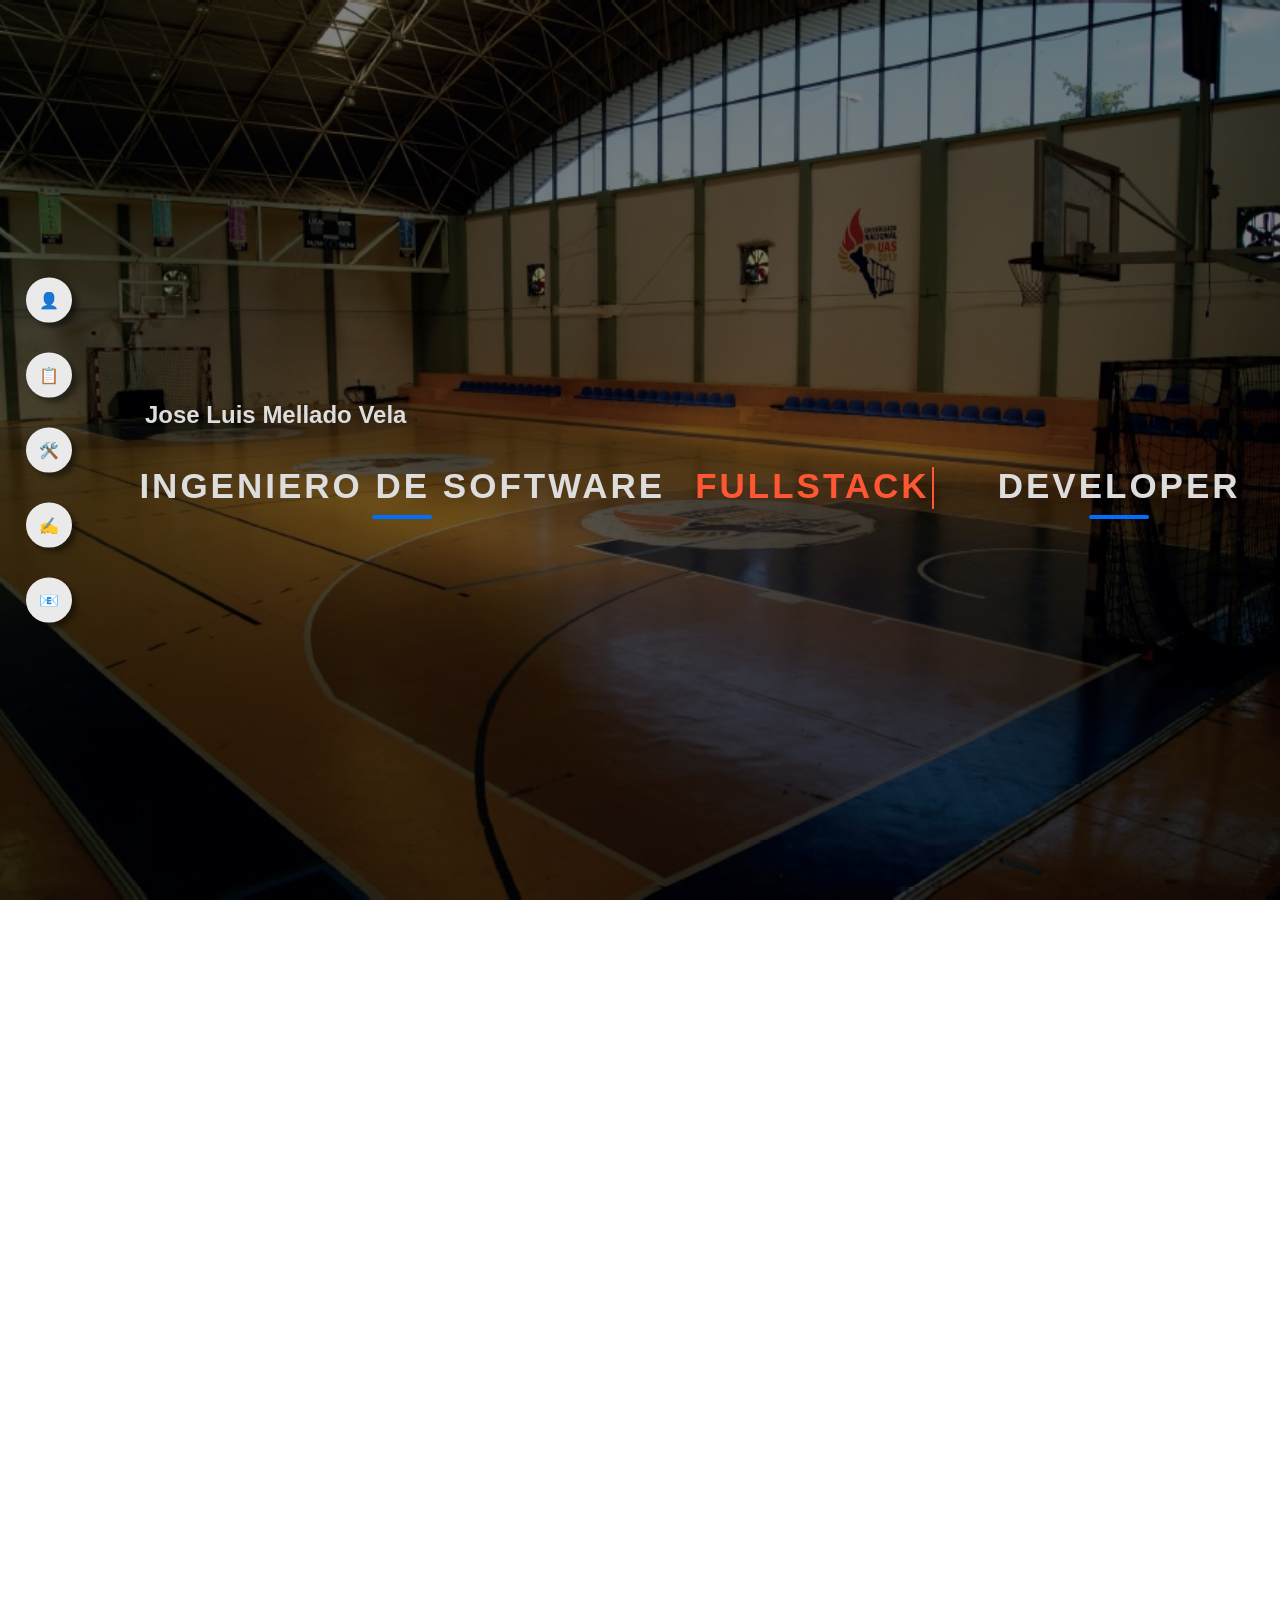
<file: index.html>
<!DOCTYPE html>
<html lang="en">

<head>
    <meta charset="UTF-8">
    <meta name="viewport" content="width=device-width, initial-scale=1.0">
    <title>Acerca de mí</title>
    <meta name="Description" content="Pagina sobre mi">
    <link rel="stylesheet" href="./assets/css/style01.css">
    <link rel="stylesheet" href="./assets/css/style02.css">

    <!-- <link rel="stylesheet" href="./assets/css/section.css"> -->
</head>

<body>

    <header class="main-header">
        <nav>
            <a href="#yo">👤</a>
            <a href="#Experiencia">📋</a>
            <a href="#Proyecto-personales">🛠️</a>
            <a href="#Educacion">✍️</a>
            <a href="#main-footer">📧</a>
        </nav>
    </header>

    <main>
        <section id="yo" class="yo">
            <h1>Jose Luis Mellado Vela</h1>
            <br>
            <div id="animated-text-container" class="animated-text-container">
                <h2>Ingeniero de Software</h2>

                <h2 id="animated-role" class="animated-role">
                    <span class="role-text" aria-hidden="true"></span>
                    <span class="cursor" aria-hidden="true"></span>
                </h2>

                <h2>developer</h2>
            </div>

        </section>


        <section id="sobre-mi" class="sobre-mi reveal" aria-labelledby="sobre-h2">
            <h2>Sobre mi</h2>
            <div class="contenido-principal">
                <p>Hola, soy un entusiasta del desarrollo web y estoy comenzando mi viaje en el mundo del HTML. Me
                    apasiona crear sitios web atractivos y funcionales.</p>
            </div>
            <div class="contenedor-flex-principal">
                <img src="./assets/img/mmmm.jpeg" alt="Mi foto de perfil">
                <div class="informacion-derecha">
                    <h3>Diseñador UI/UX y Desarrollador FullStack</h3>

                    <div class="data-center">
                        <div class="data">
                            <strong>Nombre: </strong>
                            <p>Jose Luis Mellad Vela</p>
                        </div>
                        <div class="data">
                            <strong>Telefono: </strong>
                            <p>+52 241 119 4352</p>
                        </div>
                        <div class="data">
                            <strong>Experiencia: </strong>
                            <p>Junior</p>
                        </div>
                        <div class="data">
                            <strong>Pais: </strong>
                            <p>Mexicó</p>
                        </div>
                        <div class="data">
                            <strong>gmail: </strong>
                            <p>melladovelajoseluis@gmail</p>
                        </div>
                        <div class="data">
                            <strong>github: </strong>
                            <p></p>
                        </div>
                    </div>
                    <p>asodijasdjkalsjdljasdjasjdkljasldjaskljdl</p>
                </div>
            </div>
        </section>

        <section id="Educacion" class="Educacion reveal">
            <h2>Educación</h2>
            <ul>
                <li>
                    <p>Ingeniería en Computación en la Universidad Autónoma de Tlaxcala (UATx) de Agosto de 2021 a
                        Diciembre de 2025</p>
                </li>
                <li>
                    <p>Taller de Desarrollo de sistemas con servicios rest (MYSQL + Springboot + NEXT JS + POSTMAN) en
                        Noviembre 2024</p>
                </li>
                <li>
                    <p>Taller de tecnología aplicada a la educación (utilidades prácticas de Internet y Google) en
                        Noviembre 2023</p>
                </li>
            </ul>

        </section>

        <section id="Experiencia" class="Experiencia reveal">
            <h2>Experiencia</h2>

            <section id="Softitlan" class="Softitlan">
                <h3>Desarrollador full stack en Softitlan de Enero de 2021 a la fecha</h3>
                <p>Realicé actividades de levantamiento de requerimientos, análisis de negocio, diseño de base de datos,
                    diseño UI/UX, creación de APIs y desarrollo de interfaces en React, TypeScript y Tailwind, así como
                    servicios backend en Java Spring Boot.
                    También implementé bases de datos en MySQL y participé en pruebas, corrección de errores,
                    documentación y entregas finales de los proyectos</p>
                <section id="v1" class="v1">
                    <h4>Sistema de Gestión de Centro de Cómputo – Versión 1</h4>
                    <p>Desarrollado para la Universidad Autónoma de Tlaxcala utilizando HTML, CSS, JavaScript y PHP con
                        Programación Orientada a Objetos. Implementé integración con Google Sheets API como parte del
                        ecosistema de Google Workspace, sincronizando información entre Google Sheets y MySQL</p>
                </section>
                <section id="v2" class="v2">
                    <h4>Sistema de Gestión de Centro de Cómputo – Versión 2</h4>
                    <p>Segunda versión del sistema para la Universidad Autónoma de Tlaxcala, desarrollada con React y
                        Java Spring Boot. Integración con Google Sheets API para sincronización con Google Workspace</p>
                </section>
                <section id="Tortuga-Ninja" class="Tortuga-Ninja">
                    <h4>Sistema de Encriptación de Cuentas y Contraseñas</h4>
                    <p>Administración, mantenimiento y actualizaciones de un sistema desarrollado en Spring Boot y HTML,
                        con implementación de doble encriptación AES-256, aplicando el algoritmo dos veces para reforzar
                        la seguridad. Se realizaron mejoras de seguridad, pruebas y optimización continua</p>
                    <a href="https://www.tortuganinja.com/">Tortuga Ninja</a>
                </section>
                <section id="Store" class="Store">
                    <h4>Sistema de Tienda con Gestión de Paquetería</h4>
                    <p>Administración, mantenimiento y actualizaciones de un sistema desarrollado con HTML, CSS,
                        JavaScript y PHP, utilizando Google Sheets API como base de almacenamiento. Implementé un
                        algoritmo propio de cálculo de costos de envío terrestre con la utilización de APIs</p>
                    <a href="https://store.sandbox.softitlan.com/">Softitlan Store</a>
                </section>
                <section id="Landing" class="Landing">
                    <h4>Sistema de Landing Page</h4>
                    <p>Administración, mantenimiento y actualizaciones de una landing page responsiva desarrollada en
                        HTML, CSS, JavaScript y PHP. Se implementó modo claro/oscuro y una sección de videojuegos
                        desarrollados en Unity y exportados a WebGL</p>
                    <a href="https://www.softitlan.com/">Softilan MX</a>
                </section>
                <section id="Bugs" class="Bugs">
                    <h4>Sistema interno de tickets de desarrollo</h4>
                    <p>Administración, mantenimiento y mejoras del sistema interno de tickets, desarrollado con PHP,
                        HTML, CSS y JavaScript. Se implementó un sistema avanzado de búsqueda con paginación, historial
                        de navegación mediante ajustes en la URL, optimización de las librerías internas y mejora de las
                        peticiones al backend para aumentar la eficiencia y la experiencia del usuario</p>
                </section>
            </section>

        </section>


    </main>
    <footer class="main-footer reveal">
        <h2>Informacion de contacto</h2>
        <p><strong>Nombre: </strong>Jose Luis Mellado Vela</p>
        <p><strong>Telefono: </strong> +52 241 199 4352</p>
        <a href="https://www.linkedin.com/in/jose-luis-mellado-vela/">linkendIn</a>
    </footer>


    <script src="./assets/js/app.js"></script>
</body>

</html>
</file>
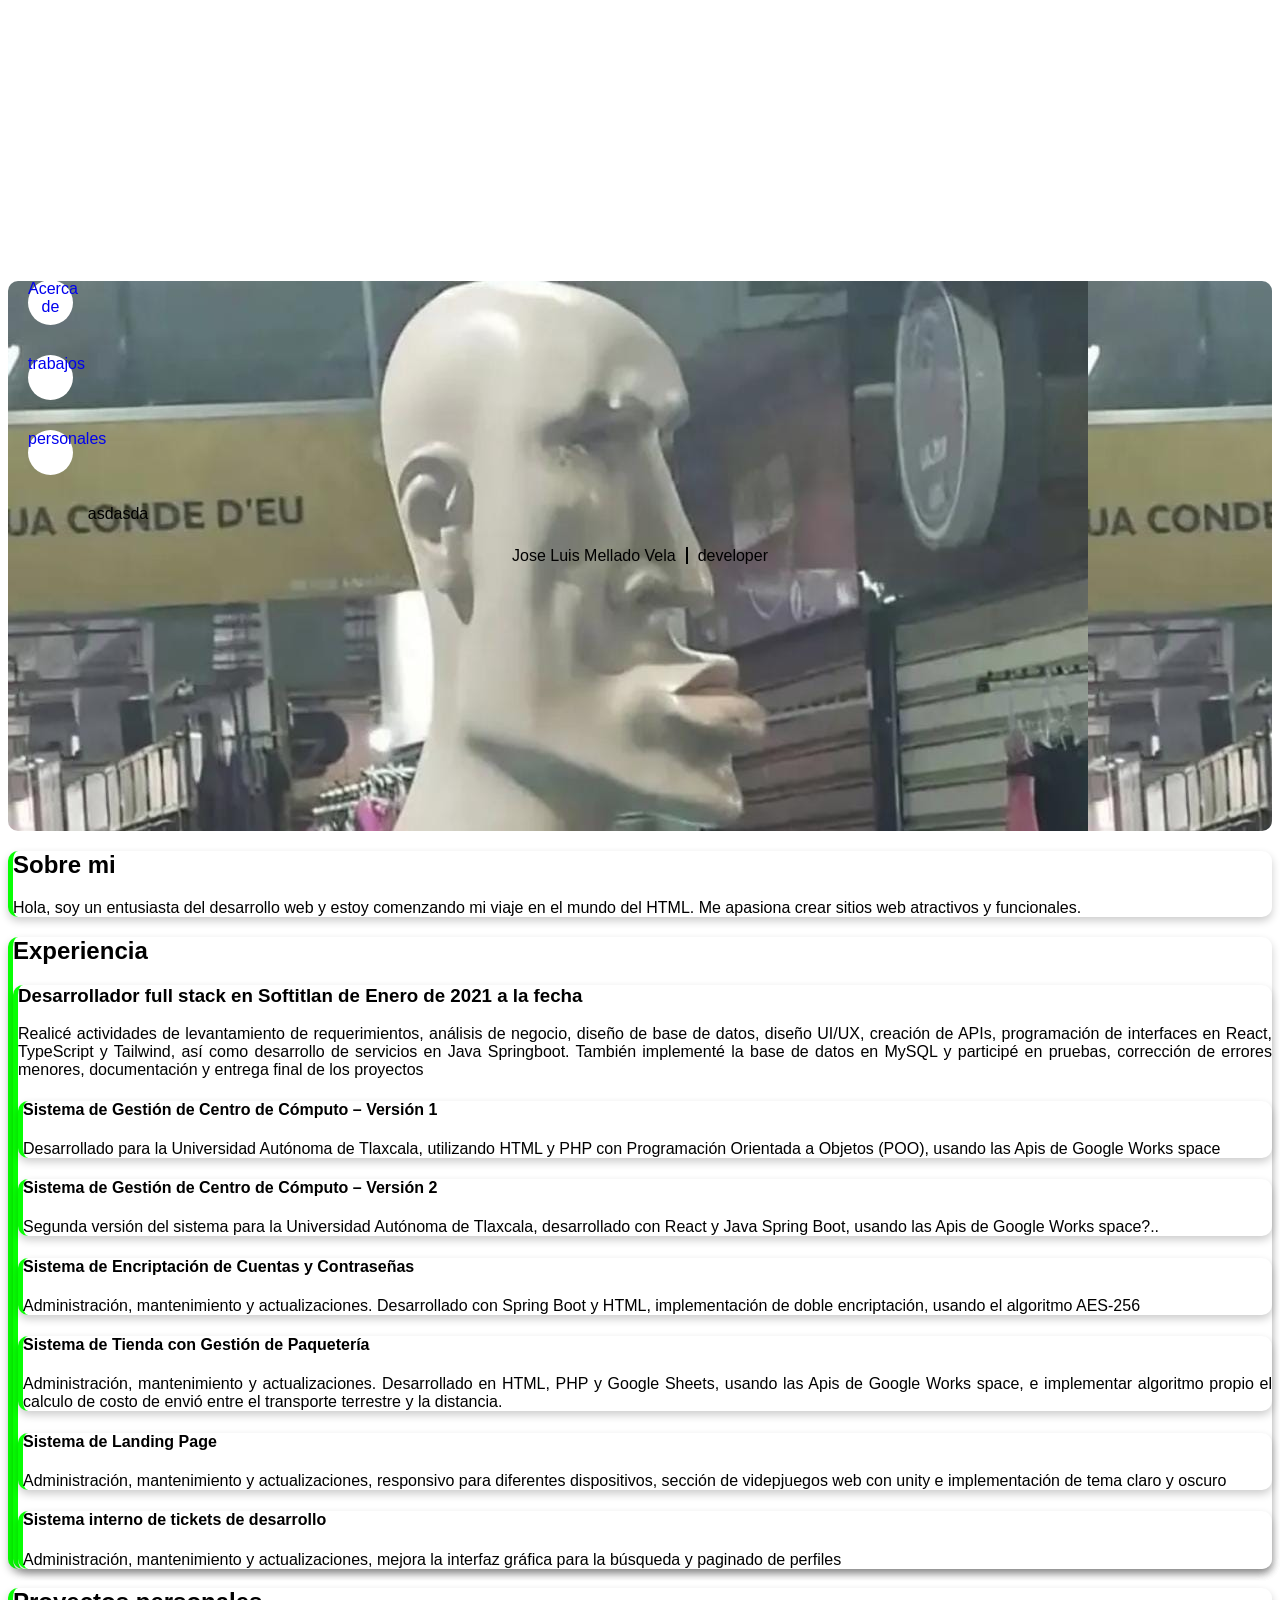
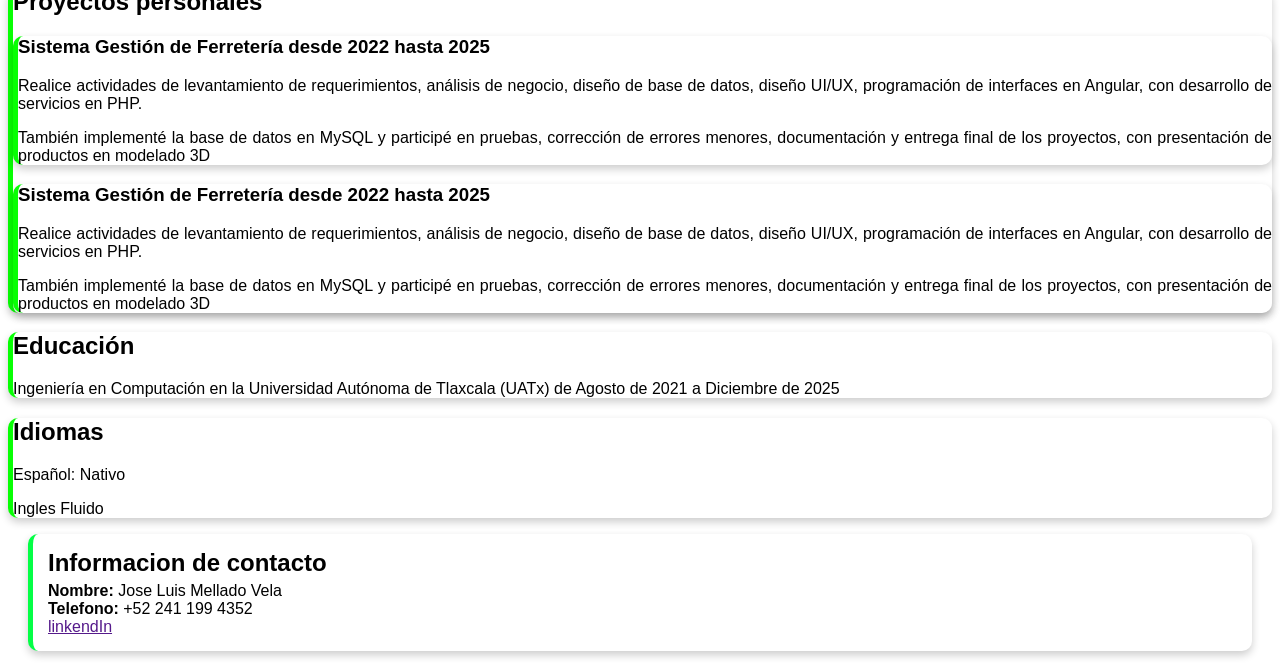
<file: pages/index.html>
<!DOCTYPE html>
<html lang="en">

<head>
    <meta charset="UTF-8">
    <meta name="viewport" content="width=device-width, initial-scale=1.0">
    <title>Acerca de mí</title>
    <meta name="Description" content="Pagina sobre mi">
    <link rel="stylesheet" href="../assets/css/style.css">
</head>

<body>

    <header class="main-header">
        <nav>
            <a href="#sobre">Acerca de</a>
            <a href="#trabajos">trabajos</a>
            <a href="#personales">personales</a>
            asdasda
        </nav>
    </header>

    <main>
        <section id="yp" class="yo">
            <p>Jose Luis Mellado Vela</p>
            <p id="animated-text-container">
                <span id="animated-role"></span>
            </p>
            <p>developer</p>
        </section>


        <section id="sobre" class="sobre-mi" aria-labelledby="sobre-h2">
            <h2 id="sobre-h2">Sobre mi</h2>
            <p>Hola, soy un entusiasta del desarrollo web y estoy comenzando mi viaje en el mundo del HTML. Me apasiona
                crear sitios web atractivos y funcionales.</p>
        </section>
        <section id="trabajos" class="trabajos">
            <h2>Experiencia</h2>

            <section>
                <h3>Desarrollador full stack en Softitlan de Enero de 2021 a la fecha</h3>
                <p>Realicé actividades de levantamiento de requerimientos, análisis de negocio, diseño de base de datos,
                    diseño UI/UX, creación de APIs, programación de interfaces en React, TypeScript y Tailwind, así como
                    desarrollo de servicios en Java Springboot. También implementé la base de datos en MySQL y participé
                    en
                    pruebas, corrección de errores menores, documentación y entrega final de los proyectos</p>
                <section>
                    <h4>Sistema de Gestión de Centro de Cómputo – Versión 1</h4>
                    <p>Desarrollado para la Universidad Autónoma de Tlaxcala, utilizando HTML y PHP con Programación
                        Orientada a Objetos (POO), usando las Apis de Google Works space</p>
                </section>
                <section>
                    <h4>Sistema de Gestión de Centro de Cómputo – Versión 2</h4>
                    <p>Segunda versión del sistema para la Universidad Autónoma de Tlaxcala, desarrollado con React y
                        Java Spring Boot, usando las Apis de Google Works space?..</p>
                </section>
                <section>
                    <h4>Sistema de Encriptación de Cuentas y Contraseñas</h4>
                    <p>Administración, mantenimiento y actualizaciones. Desarrollado con Spring Boot y HTML,
                        implementación de doble encriptación, usando el algoritmo AES-256</p>
                </section>
                <section>
                    <h4>Sistema de Tienda con Gestión de Paquetería</h4>
                    <p>Administración, mantenimiento y actualizaciones. Desarrollado en HTML, PHP y Google Sheets,
                        usando las Apis de Google Works space, e implementar algoritmo propio el calculo de costo de
                        envió entre el transporte terrestre y la distancia.</p>
                </section>
                <section>
                    <h4>Sistema de Landing Page</h4>
                    <p>Administración, mantenimiento y actualizaciones, responsivo para diferentes dispositivos, sección
                        de videpjuegos web con unity e implementación de tema claro y oscuro</p>
                </section>
                <section>
                    <h4>Sistema interno de tickets de desarrollo</h4>
                    <p>Administración, mantenimiento y actualizaciones, mejora la interfaz gráfica para la búsqueda y
                        paginado de perfiles</p>
                </section>
            </section>

        </section>
        <section id="personales" class="personales">
            <h2>Proyectos personales</h2>
            <section>
                <h3>Sistema Gestión de Ferretería desde 2022 hasta 2025</h3>
                <p>Realice actividades de levantamiento de requerimientos, análisis de negocio, diseño de base de datos,
                    diseño UI/UX, programación de interfaces en Angular, con desarrollo de servicios en PHP.</p>
                <p> También implementé la base de datos en MySQL y participé en pruebas, corrección de errores menores,
                    documentación y entrega final de los proyectos, con presentación de productos en modelado 3D</p>
            </section>
            <section>
                <h3>Sistema Gestión de Ferretería desde 2022 hasta 2025</h3>
                <p>Realice actividades de levantamiento de requerimientos, análisis de negocio, diseño de base de datos,
                    diseño UI/UX, programación de interfaces en Angular, con desarrollo de servicios en PHP.</p>
                <p> También implementé la base de datos en MySQL y participé en pruebas, corrección de errores menores,
                    documentación y entrega final de los proyectos, con presentación de productos en modelado 3D</p>
            </section>
        </section>
        <section>
            <h2>Educación</h2>
            <p>Ingeniería en Computación en la Universidad Autónoma de Tlaxcala (UATx) de Agosto de 2021 a Diciembre de
                2025</p>
        </section>
        <section>
            <h2>Idiomas</h2>
            <p>Español: Nativo</p>
            <p>Ingles Fluido</p>
        </section>

    </main>
    <footer class="main-footer">
        <h2>Informacion de contacto</h2>
        <p><strong>Nombre: </strong>Jose Luis Mellado Vela</p>
        <p><strong>Telefono: </strong> +52 241 199 4352</p>
        <a href="">linkendIn</a>
    </footer>


    <script src="../assets/js/app.js"></script>
</body>

</html>
</file>
<file: assets/css/style01.css>
/* CSS BASE */
body {
    margin: 0 0 0 0;   
    padding: 0;
    font-family: 'Segoe UI', Tahoma, Geneva, Verdana, sans-serif;
    max-width: 100vw;
}
body a{
    text-decoration: none;
}

/* NAV LATERAL */
header {
    position: fixed;
    top: 50%;
    left: 2%;
    transform: translateY(-50%);
    z-index: 3;
}

header nav {
    display: flex;
    flex-direction: column;
    gap: 30px;
}

header nav a {
    border: rgb(234, 234, 234) solid 5px;
    border-radius: 50px;
    padding: 8px;
    background-color: rgb(234, 234, 234);
    box-shadow: 5px 5px 5px rgba(0, 0, 0, 0.4);
}


/* FOOTER */
.main-footer {
    margin-left: 10vw;
    padding: 40px 0;
}
</file>
<file: assets/css/style02.css>
section h2 {
    font-size: 35px;
    text-transform: uppercase;
    letter-spacing: 3px;
    text-align: center;
    position: static;
    margin-bottom: 40px;
}

section h2::after {
    content: "";
    display: block;
    width: 60px;
    height: 4px;
    background: rgb(0, 110, 255);
    margin: 10px auto 0;
    border-radius: 10px;
}


section {
    align-items: center;
    align-content: center;
    align-self: center;
    padding-left: 100px !important;
}

.yo {
    height: 100vh;
    color: #ddd;
    position: relative;
    background: url("../img/canchas11.jpg") center / cover no-repeat;
}
.yo::after{
    content: "";
    position: absolute;
    inset: 0;
    background: rgba(0,0,0,0.5);
}
.yo * {
    position: relative;
    z-index: 2;
    /* color: white; */
}
.yo>h1 {
    margin-left: 5vh;
}




.sobre-mi {
    background: linear-gradient(to right, #ffffff, #f4f4f4);
    padding: 70px 0 100px 0;
    border-radius: 20px;
    box-shadow: 0 0 40px rgba(0, 0, 0, 0.08);
}

.contenedor-flex-principal {
    display: flex;
    align-items: center;
    gap: 40px;
    background: white;
    padding: 30px;
    border-radius: 20px;
    box-shadow: 0px 15px 40px rgba(0, 0, 0, 0.12);
}

.sobre-mi img {
    width: 400px;
    height: 400px;
    border-radius: 15px;
    box-shadow: 0px 10px 20px rgba(0, 0, 0, 0.25);
}

.data-center {
    display: grid;
    grid-template-columns: repeat(2, 1fr);
}

.data {
    text-align: center;
    display: flex;
    align-items: center;
    gap: 10px;
    padding-right: 80px;
}

.informacion-derecha>h3 {
    margin-top: 0;
}


.Experiencia {
    padding: 70px 0;
    margin-top: 60px;
    border-radius: 10px;
}

.Softitlan {
    background: #ffffff;
    padding: 40px;
    border-radius: 15px;
    box-shadow: 0px 15px 40px rgba(0, 0, 0, 0.08);
}

.Softitlan section {
    margin-top: 20px;
    background: #f8f8f8;
    padding: 20px;
    border-radius: 12px;
    border-left: 6px solid rgb(0, 149, 255);
    transition: 0.3s ease;
}

.Softitlan section:hover {
    background: #eef7ff;
    transform: translateX(5px);
}




.main-footer {
    margin: 0;
    margin-top: 80px;
    padding: 60px 10vw;

    background: linear-gradient(to right, #1a1a1a, #000000);
    color: white;
    border-radius: 15px 15px 0 0;

    display: flex;
    flex-direction: column;
    gap: 10px;
}

.main-footer h2 {
    color: white;
}

.main-footer p,
.main-footer a {
    font-size: 18px;
    color: rgb(214, 214, 214);
}

.main-footer a {
    text-decoration: none;
    border-bottom: 1px solid white;
}

.main-footer a:hover {
    color: rgb(0, 149, 255);
}

.animated-text-container {
    display: flex;
    gap: 30px;
    align-items: center;
    justify-content: center;
    white-space: nowrap;
}

.animated-text-container h2 {
    margin: 0;
    line-height: 1.1;
    font-weight: 600;
}

#animated-role {
    display: inline-flex;
    /* align-items: center; */
    /* gap: 6px; */
    min-width: 14ch;
    max-width: 20ch;
    align-self: center;
    align-content: center;
    padding-bottom: 10px;
    /* box-sizing: content-box; */
    /* vertical-align: middle; */
}

#animated-role::after {
    content: none !important;
}

.role-text {
    display: inline-block;
    white-space: nowrap;
    overflow: hidden;
}

.cursor {
    display: inline-block;
    width: 2px;
    height: 1.2em;
    background-color: currentColor;
    animation: blink 0.7s steps(1) infinite;
    margin-left: 2px;
    vertical-align: middle;
}

@keyframes blink {
    50% {
        opacity: 0;
    }
}


.reveal {
    opacity: 0;
    transform: translateY(40px);
    animation: revealAnim linear both;
    animation-timeline: view();
    animation-range: entry 0% cover 40%;
}

@keyframes revealAnim {
    from {
        opacity: 0;
        transform: translateY(40px);
    }

    to {
        opacity: 1;
        transform: translateY(0);
    }
}
</file>
<file: assets/css/section.css>
.Softitlan {
    border-left: rgba(255, 0, 204, 0.296) solid 5px;
    /* margin: 0px -14px 0px 0px;
    padding: 5px -10px 5px 5px !important; */

}
.Softitlan section{
    /* margin: 20px -14px 0px 0px;
    padding: 10px -10px 5px 5px !important; */
}

.v1,
.v2 {
    border-left: rgb(255, 0, 0) solid 5px;

}

.Store {
    border-left: rgb(0, 55, 255) solid 5px;
}

.Landing {
    border-left: rgb(111, 121, 125) solid 5px;
}

.Bugs {
    border-left: rgb(0, 247, 255) solid 5px;

}

.Experiencia {
    border-left: rgba(153, 255, 0, 0.601) solid 5px;
}

a:hover{
    transform: scale(1.2);
}
a{
    text-decoration: none;
}
</file>
<file: assets/css/style.css>
body {
    /* background: linear-gradient(to right, rgb(0, 81, 255), rgb(195, 0, 216)); */
    background: white;
    color: black;
    font-family: 'Segoe UI', Tahoma, Geneva, Verdana, sans-serif;
    position: absolute;
}

.main-header {
    top: 30%;
    position: sticky;
    margin: 5px 10px;
    width: 200px;
    text-align: center;
    z-index: 2;
}

.main-header nav {
    display: flex;
    flex-direction: column;
    /* border-left: orange solid 5px; */
    border-radius: 10px;
    gap: 30px;
    padding: 10px;
    position:sticky;
    top: 30%;
    /* box-shadow: 0px 10px 12px 0px rgba(0, 0, 0, 0.259); */

}
.main-header a{
    text-align: center;
    position: relative;
    /* top: 10px; */

    text-wrap: wrap;
    text-decoration: none;
    background-color: rgb(255, 255, 255);
    width: 45px;
    height: 45px;
    border-radius: 50%;

}

.main-footer {
    grid-area: footer;
    position: relative;
    justify-content: center;

    background: white;
    border-radius: 10px;
    box-shadow: 0 4px 8px rgba(0, 0, 0, 0.2);

    margin: 15px 20px;

    padding: 15px;

    border-left: #03ff46 5px solid;
}

.main-footer h2 {
    margin: 0 0 5px 0;
}

.main-footer p,
.main-footer a {
    margin: 0px;
}

section {
    grid-area: main;
    align-items: center;
    background-color: white;
    /* padding: 15px;
    margin: 15px 20px; */
    border-radius: 10px;
    box-shadow: 0 4px 8px rgba(0, 0, 0, 0.2);
    border-left: #07ff03 5px solid;
    display: block;
    text-align: justify;
}
main{
    /* position: relative; */
    top: 0;
    /* width: 100%; */
}

.yo {
    /* margin: 20px 20px; */
    display: flex;
    align-items: center;
    border-radius: 10px;
    /* padding: 10px; */
    justify-content: center;
    gap: 10px;
    border-left: none;
    box-shadow: none;
    height: 550px;
    background: url("../img/mmmm.jpeg") ;
    margin: 0%;
    width: 100%;

}
.yo img{
    width: 50%;
    height: 50%;
    
}

#animated-role {
    font-weight: bold;
    border-right: 0.15em solid;
    white-space: nowrap;
    overflow: hidden;
    animation:
        blink-caret 0.5s step-end infinite;
}

@keyframes blink-caret {

    from,
    to {
        border-color: transparent
    }

    50% {
        border-color: white;
    }
}
</file>
